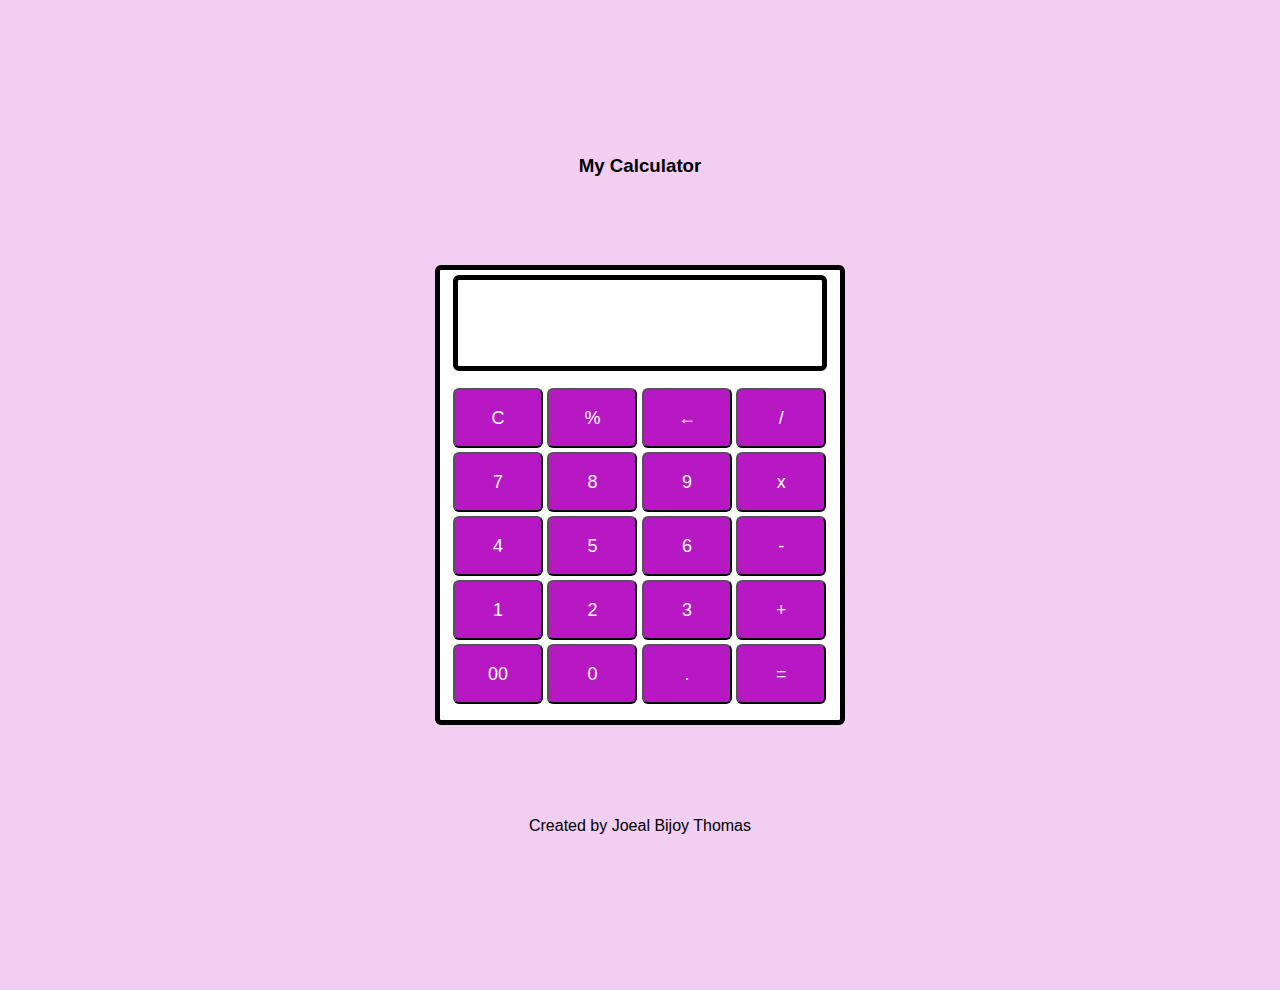
<file: calculator/index.html>
<!DOCTYPE html>
<html lang="en">
<head>
   <link rel="stylesheet" href="style.css">
   <link rel="preconnect" href="https://fonts.googleapis.com">
<link rel="preconnect" href="https://fonts.gstatic.com" crossorigin>
<link href="https://fonts.googleapis.com/css2?family=Roboto+Mono:wght@200&display=swap" rel="stylesheet">
   <title> My Calulator</title>
</head>
<body style="background-color: rgb(241, 206, 242);">
    <h3 style="font: size 30px; ;">My Calculator</h3>
    <br><p>Created by Joeal Bijoy Thomas</p>

   <div class="main">
      <input type="text" id = 'res'>
      <div class="btn">
         <input type="button" value = 'C' onclick = "Clear()">
         <input type="button" value = '%' onclick = "Solve('%')">
         <input type="button" value = '←' onclick ="Back('←')">
         <input type="button" value = '/' onclick = "Solve('/')">
         <br>
         <input type="button" value = '7' onclick = "Solve('7')">
         <input type="button" value = '8' onclick = "Solve('8')">
         <input type="button" value = '9' onclick = "Solve('9')">
         <input type="button" value = 'x' onclick = "Solve('*')">
         <br>
         <input type="button" value = '4' onclick = "Solve('4')">
         <input type="button" value = '5' onclick = "Solve('5')">
         <input type="button" value = '6' onclick = "Solve('6')">
         <input type="button" value = '-' onclick = "Solve('-')">
         <br>
         <input type="button" value = '1' onclick = "Solve('1')">
         <input type="button" value = '2' onclick = "Solve('2')">
         <input type="button" value = '3' onclick = "Solve('3')">
         <input type="button" value = '+' onclick = "Solve('+')">
         <br>
         <input type="button" value = '00'onclick = "Solve('00')">
         <input type="button" value = '0' onclick = "Solve('0')">
         <input type="button" value = '.' onclick = "Solve('.')">
         <input type="button" value = '=' onclick = "Result()">
      </div>
   </div>
   <script src = 'script.js' ></script>
</body>
</html>
</file>
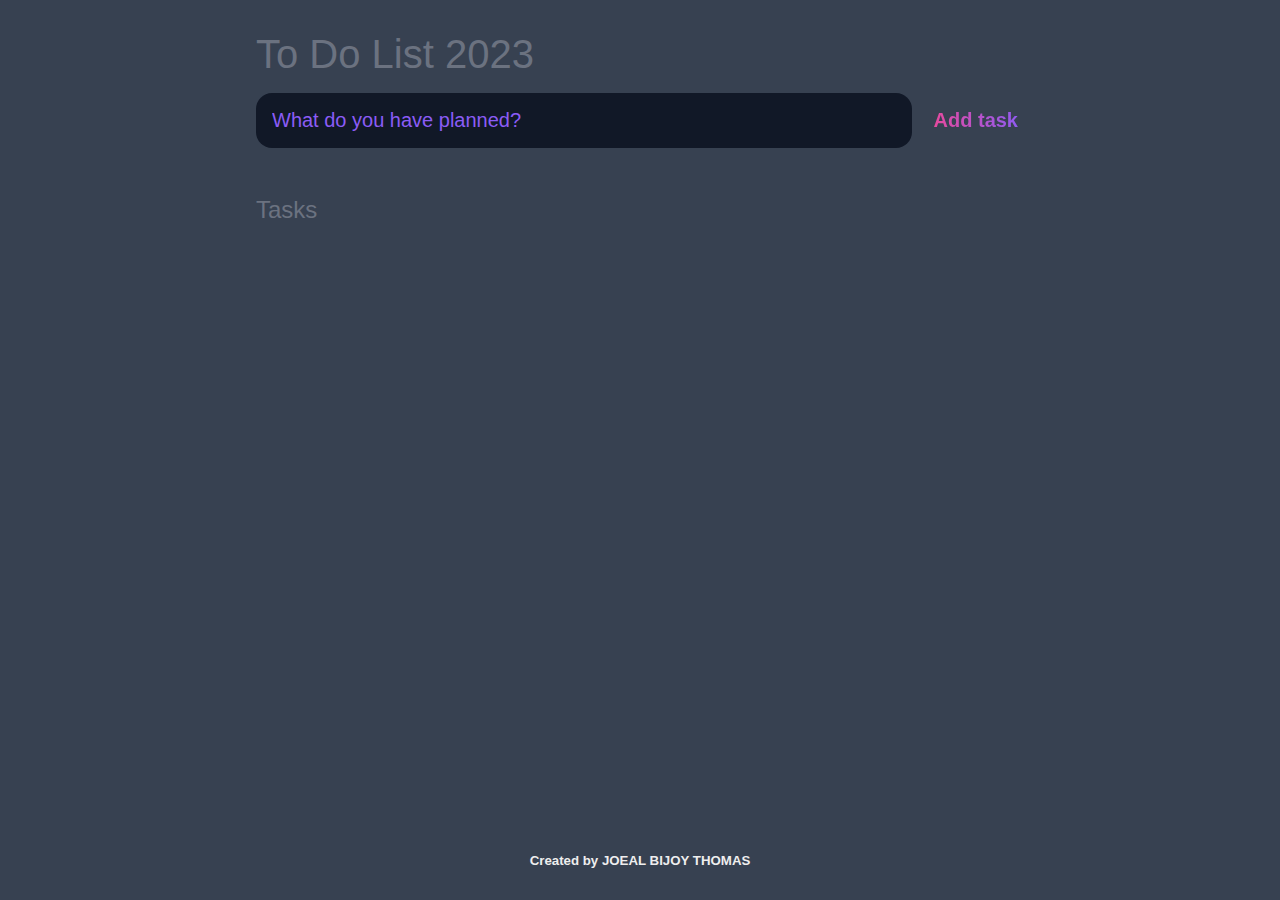
<file: to do list/index.html>
<!DOCTYPE html>
<html lang="en">
<head>
	<meta charset="UTF-8">
	<meta http-equiv="X-UA-Compatible" content="IE=edge">
	<meta name="viewport" content="width=device-width, initial-scale=1.0">
	<title>To Do List 2023</title>

	<link rel="stylesheet" href="centre.css" />
</head>
<body>
	
	<header>
		<h1>To Do List 2023</h1>
		<form id="new-task-form">
			<input 
				type="text" 
				name="new-task-input" 
				id="new-task-input" 
				placeholder="What do you have planned?" />
			<input 
				type="submit"
				id="new-task-submit" 
				value="Add task" />
		</form>
	</header>
	<main>
		<section class="task-list">
			<h2>Tasks</h2>

			<div id="tasks">

			</div>
		</section>
	</main>
<footer><h5> Created by JOEAL BIJOY THOMAS </h5>
    
</footer>
	<script src="main.js"></script>
</body>
</html>
</file>
<file: calculator/style.css>
*{
    padding: 0;
    margin: 0;
    font-family: 'poppins', sans-serif;
 }
 body{
    background-color: black;
    display: grid;
    height: 110vh;
    place-items: center;
 }
 .main{
    width: 400px;
    height: 450px;
    background-color: white;
    position: absolute;
    border: 5px solid black;
    border-radius: 6px; 
 }
 .main input[type='text'] {
    width: 88%;
    position: relative;
    height: 80px;
    top: 5px;
    text-align: right;
    padding: 3px 6px;
    outline: none;
    font-size: 40px;
    border: 5px solid black;
    display: flex;
    margin: auto;
    border-radius: 6px;
    color: black;
 }
 .btn input[type='button']{
    width:90px;
    padding: 2px;
    margin: 2px 0px;
    position: relative;
    left: 13px;
    top: 20px;
    height: 60px;
    cursor: pointer;
    font-size: 18px;
    transition: 0.5s;
    background-color: #b718c3;
    border-radius: 6px;
    color: white;
 }
 .btn input[type='button']:hover{
    background-color: black;
    color: white;
 }
</file>
<file: to do list/centre.css>
:root {
	--dark: #374151;
	--darker: #1F2937;
	--darkest: #111827;
	--grey: #6B7280;
	--pink: #EC4899;
	--purple: #8B5CF6;
	--light: #EEE;
}

* {
	margin: 0;
	box-sizing: border-box;
	font-family: "Fira sans", sans-serif;
}

body {
    background-image: url(https://images.pling.com/img/00/00/61/57/57/1549487/577c4dc30402a8dfa3915867a59e64a89b7b723b9ac219fd677bdd0415563d4f084f.jpg);
	display: flex;
	flex-direction: column;
	min-height: 100vh;
	color: #111827;
	background-color: var(--dark);
}

header {
	padding: 2rem 1rem;
	max-width: 800px;
	width: 100%;
	margin: 0 auto;
}
footer{
    padding: 2rem 1rem;
	max-width: 800px;
	width: 100%;
	margin: 0 auto;
    text-align: center;
    color: #EEE;
}

header h1{ 
	font-size: 2.5rem;
	font-weight: 300;
	color: var(--grey);
	margin-bottom: 1rem;
}

#new-task-form {
	display: flex;
}

input, button {
	appearance: none;
	border: none;
	outline: none;
	background: none;
}

#new-task-input{

	flex: 1 1 0%;
	background-color: var(--darkest);
	padding: 1rem;
	border-radius: 1rem;
	margin-right: 1rem;
	color: var(--light);
	font-size: 1.25rem;
}

#new-task-input::placeholder {
	color: var(--purple);
}

#new-task-submit {
	color: var(--pink);
	font-size: 1.25rem;
	font-weight: 700;
	background-image: linear-gradient(to right, var(--pink), var(--purple));
	-webkit-background-clip: text;
	-webkit-text-fill-color: transparent;
	cursor: pointer;
	transition: 0.4s;
}

#new-task-submit:hover {
	opacity: 0.8;
}

#new-task-submit:active {
	opacity: 0.6;
}

main {
	flex: 1 1 0%;
	max-width: 800px;
	width: 100%;
	margin: 0 auto;
}

.task-list {
	padding: 1rem;
}

.task-list h2 {
	font-size: 1.5rem;
	font-weight: 300;
	color: var(--grey);
	margin-bottom: 1rem;
}

#tasks .task {
	display: flex;
	justify-content: space-between;
	background-color: var(--darkest);
	padding: 1rem;
	border-radius: 1rem;
	margin-bottom: 1rem;
}

.task .content {
	flex: 1 1 0%;
}

.task .content .text {
	color: var(--pink);
	font-size: 1.125rem;
	width: 100%;
	display: block;
	transition: 0.4s;
}

.task .content .text:not(:read-only) {
	color: var(--pink);
}

.task .actions {
	display: flex;
	margin: 0 -0.5rem;
}

.task .actions button {
	cursor: pointer;
	margin: 0 0.5rem;
	font-size: 1.125rem;
	font-weight: 700;
	text-transform: uppercase;
	transition: 0.4s;
}

.task .actions button:hover {
	opacity: 0.8;
}

.task .actions button:active {
	opacity: 0.6;
}

.task .actions .edit {
	background-image: linear-gradient(to right, var(--pink), var(--purple));
	-webkit-background-clip: text;
	-webkit-text-fill-color: transparent;
}

.task .actions .delete {
	color: crimson;
}
</file>
